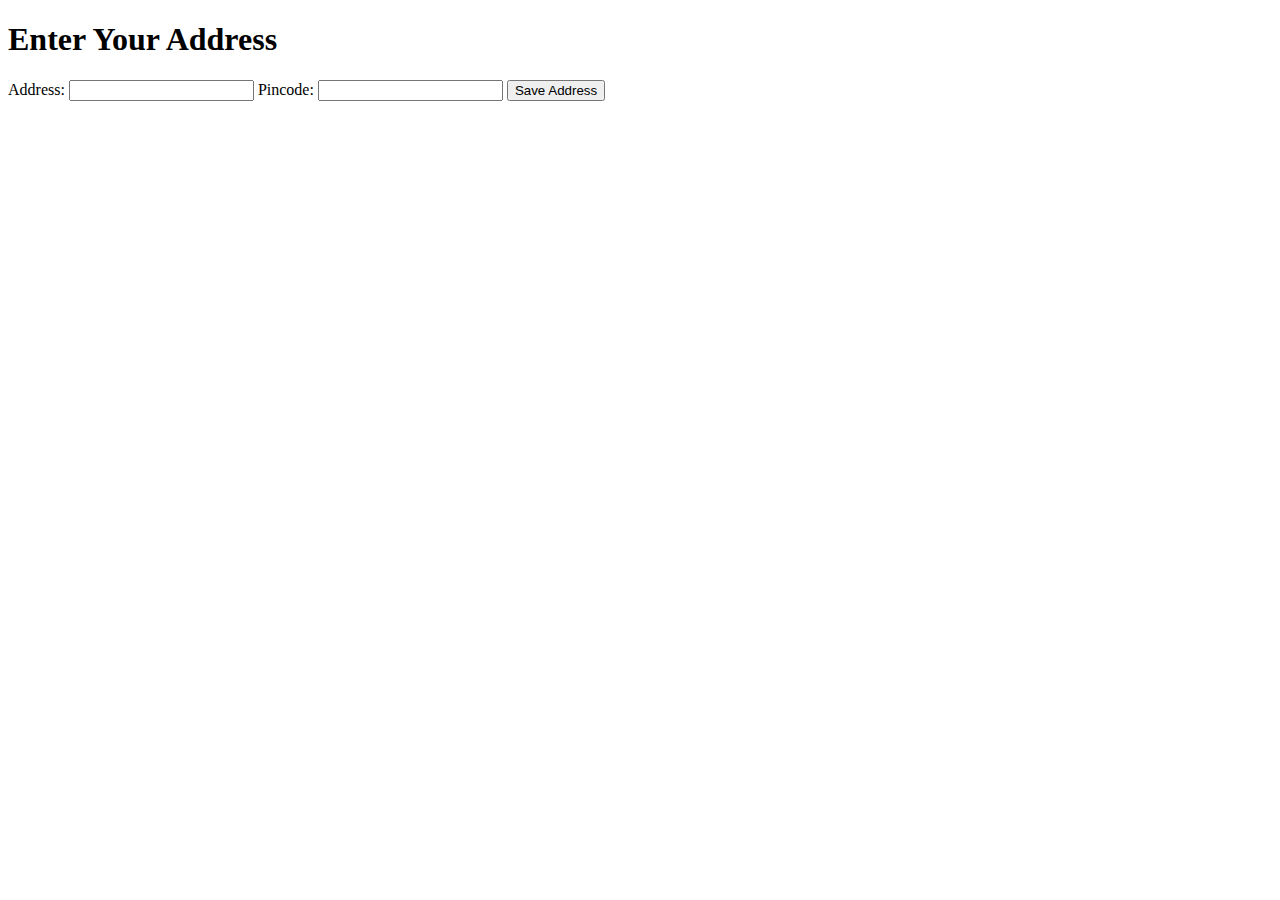
<file: templates/address.html>
<!DOCTYPE html>
<html lang="en">
<head>
    <meta charset="UTF-8">
    <meta http-equiv="X-UA-Compatible" content="IE=edge">
    <meta name="viewport" content="width=device-width, initial-scale=1.0">
    <title>Enter Address</title>
</head>
<body>
    <h1>Enter Your Address</h1>

    <form method="post" action="{{ url_for('address', order_id=order_id) }}">

        <label for="address">Address:</label>
        <input type="text" id="address" name="address" required>
        
        <label for="pincode">Pincode:</label>
        <input type="text" id="pincode" name="pincode" required>

        <button type="submit">Save Address</button>
    </form>
</body>
</html>
</file>
